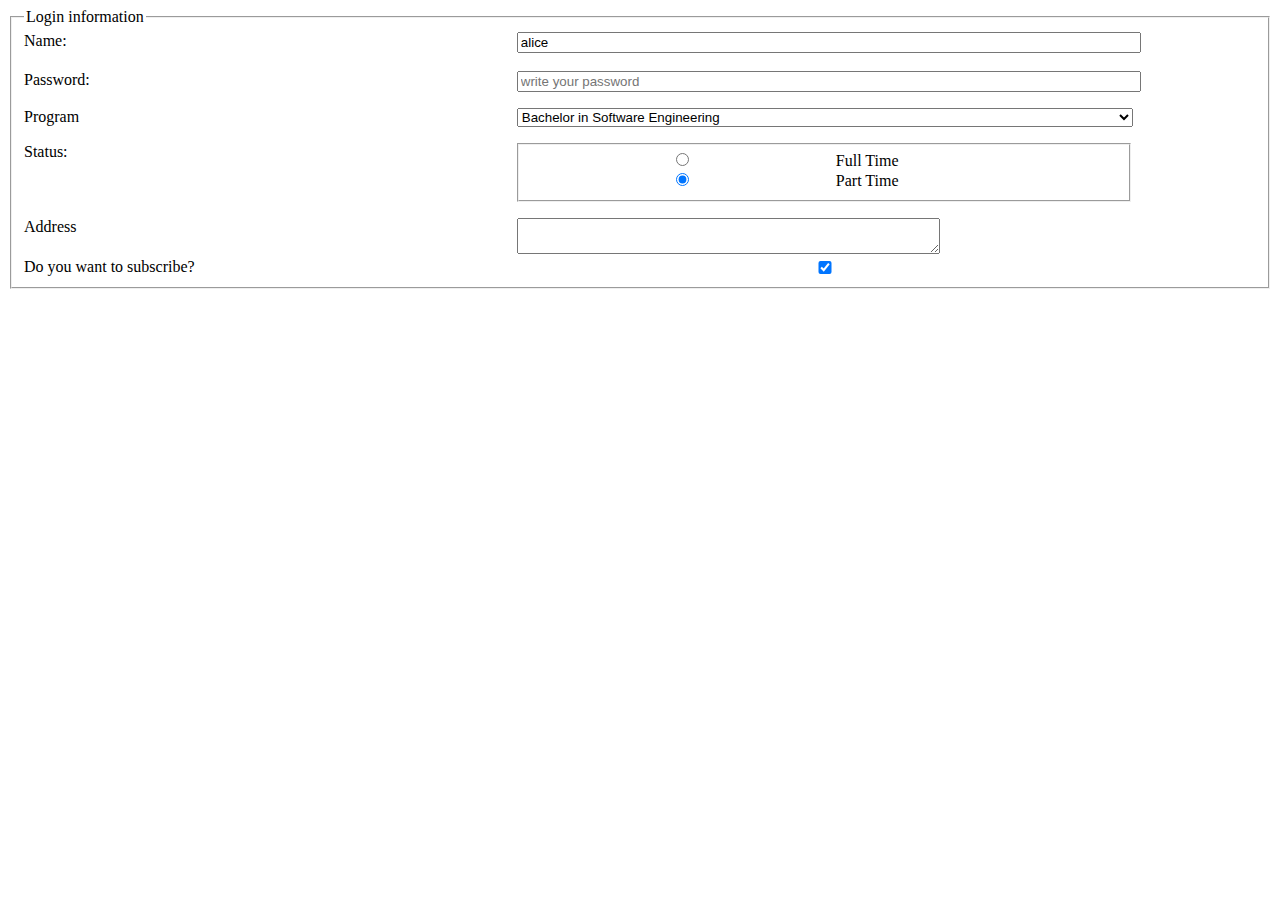
<file: Week07/sampleWebForm.html>
<!DOCTYPE html>
<html>
<head>
    <style>
        label{
            display:block;
            clear:left;
            float:left;
            width:40%;
        }

        input, select{
            display:block;
            width: 50%;
        }       

        fieldset.statusgroup label{
            display: inline;
            float: none; 
        }
    
        fieldset.statusgroup input {
            display: inline;
            float: none;
        }
        
        .not{
            width:90%;
        }

    </style>
</head>
<body>
    <form method="post" action="data.php">
        <fieldset>
            <legend>Login information</legend>

            <!--Name-->
            <label for="name">Name:</label> 
            <input type="text" name="name" id="name" value="alice"/>
            <br/>
            <!--Password-->
            <label for="pswd">Password:</label>
            <input type="password" name="password" id="pswd" placeholder="write your password"/>
            <!--Program--> 
            <p></p>
            <label for="program">Program</label>
            <select size="1" name="program" id="program">
                <optgroup label="FEIT">
                <option>Diploma in Computer Science</option>
                <option>Diploma in Information Technology</option>
                <option selected>Bachelor in Software Engineering</option>
                </optgroup>
                <optgroup label="FBM">
                    <option>Diploma in Business Administration</option>
                </optgroup>
            </select>
            <!--Status-->
            <p></p>
            <label for="status">Status:</label>
            <div class ="not">
            <fieldset class="statusgroup">
            <input type="radio" name="status" id="fullTime" value="fullTime"/>         
            <!--Status option#1-->
            <label for="fullTime">Full Time</label>
            <input type="radio" name="status" id="partTime" value="partTime" checked="checked"/>
            <!--Status option#2-->
            <label for="partTime">Part Time</label>
            </div>
            <!--Address-->
            <p></p>
            <label for="add">Address</label>
            <textarea name="add" id="add" row="3" cols="50"></textarea>
            <!--Checkbox-->
            <label>Do you want to subscribe?</label>
            <input type="checkbox" checked="checked"> 

        </fieldset>
    </form>
</body>
</html>
</file>
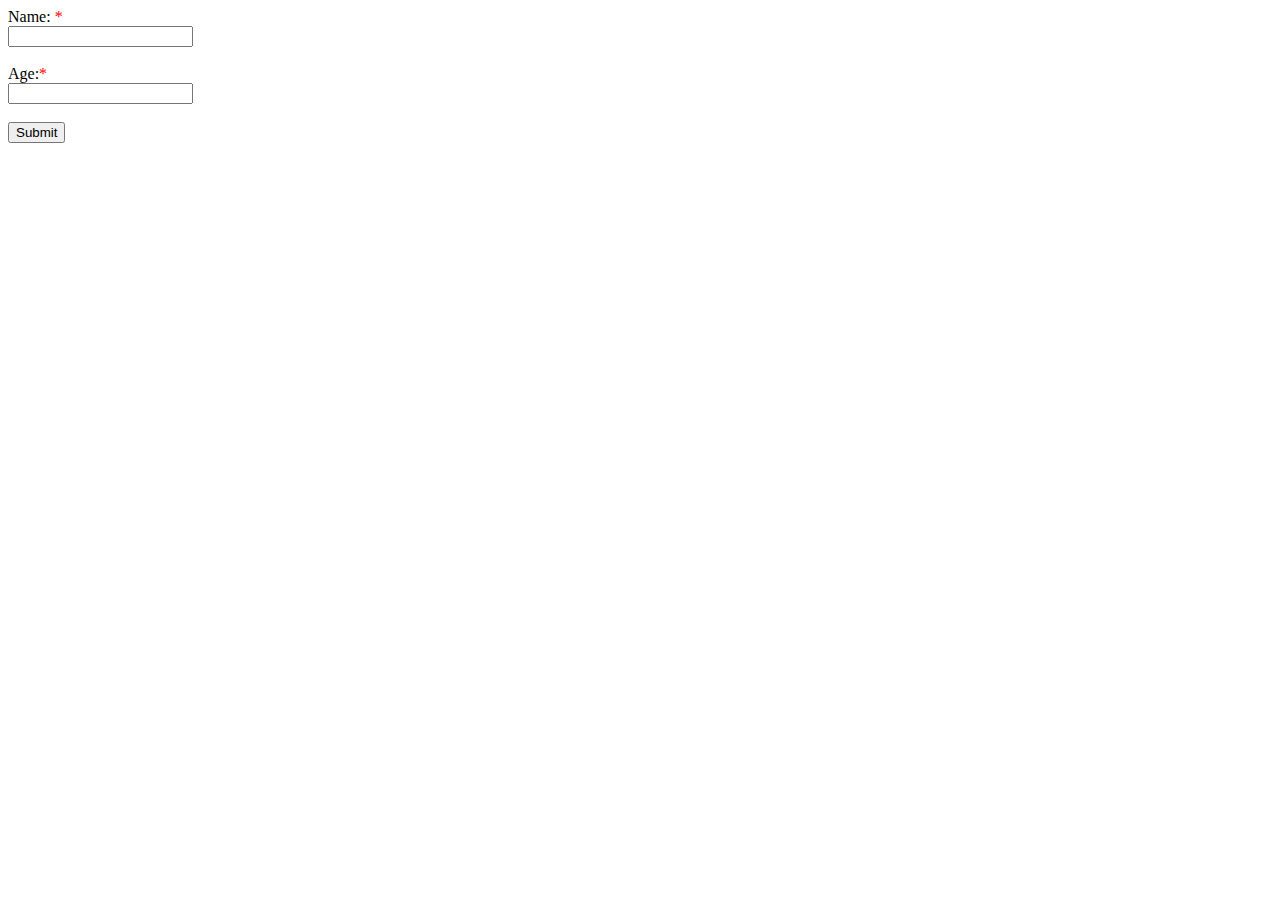
<file: Week09/Homework09.html>
<!DOCTYPE html>
<html lang="en">
<head>
    <meta charset="UTF-8">
    <meta name="viewport" content="width=device-width, initial-scale=1.0">
    <title>Exercise</title>
</head>
<body>
    <script src="homework.js">
    </script>

    <Form method = "post" name ="myForm" action="/nextpage.php" onsubmit="return validateForm()">
        
        <label for="name">Name: </label><label style="color: red;">*</style><br>
        <input type="text" name="name" id="name"><br><br>

        <label for="age" style="color: black;">Age:</label><label style="color: red;">*</style><br>
        <input type="text" name="age" id="age"><br><br>

        <input type="submit" value="Submit">
    
    </Form>
</body>
</html>
</file>
